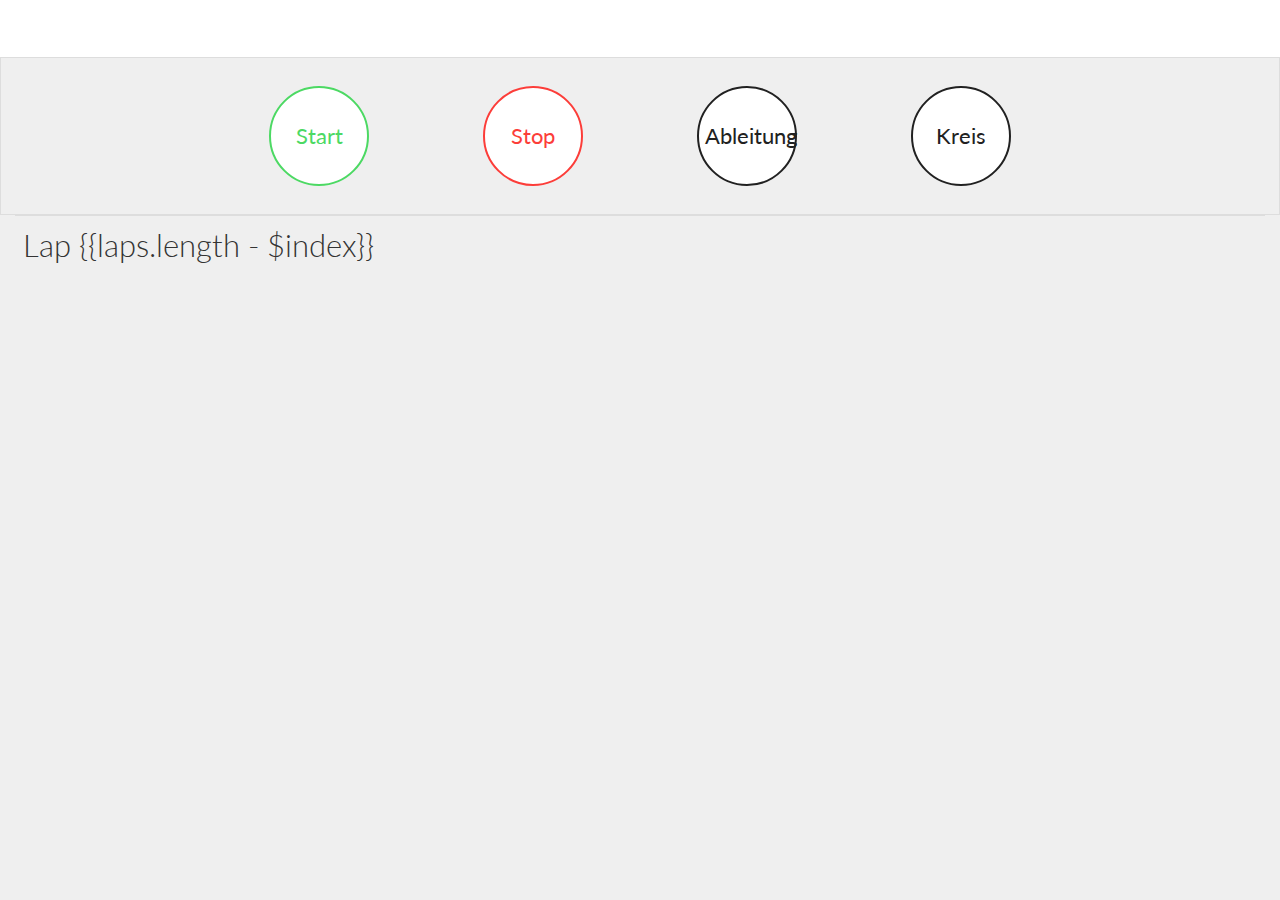
<file: index.html>
<!DOCTYPE html>
<html ng-app="timer">

  <head>
    <link data-require="bootstrap-css@3.1.1" data-semver="3.1.1" rel="stylesheet" href="//netdna.bootstrapcdn.com/bootstrap/3.1.1/css/bootstrap.min.css" />
    <link rel="stylesheet" href="style.css" />
    <script data-require="angular.js@*" data-semver="1.3.0-beta.5" src="https://code.angularjs.org/1.3.0-beta.5/angular.js"></script>
    <script src="script.js"></script>
  </head>

  <body class="timer container-fluid" ng-controller="TimerController">
    <div class="row timer-display">
      <div class="col-xs-12">
        <div class="block-center text-right">
          <div class="current-lap" timer-display="laps[0] ? count - laps[0].count : count"></div>
          <div class="time-elapsed" timer-display="count"></div>
        </div>
      </div>
    </div>
    <div class="row controls">
      <div class="col-xs-12 text-center">
        <button ng-show="!intervalPromise" class="btn-circle btn-circle-green" ng-click="start()">Start</button>
        <button ng-show="intervalPromise" class="btn-circle btn-circle-red" ng-click="stop()">Stop</button>
        <button ng-show="!intervalPromise" class="btn-circle" ng-click="reset()">Ableitung</button>
        <button ng-show="intervalPromise" class="btn-circle" ng-click="addLap()">Kreis</button>
      </div>
    </div>
    <div class="row laps">
      <div class="col-xs-12">
        <table class="table">
          <tbody>
            <tr ng-repeat="lap in laps">
              <td>Lap {{laps.length - $index}}</td>
              <td class="text-center" timer-display="lap.interval"></td>
            </tr>
          </tbody>
        </table>
      </div>
    </div>
  </body>
  
</html>
</file>
<file: style.css>
@import url(http://fonts.googleapis.com/css?family=Lato:100,300,400);

.timer {
  background-color: #efefef;
  font-family: 'Lato', sans-serif;
  min-width: 500px;
}

.btn-circle {
  -webkit-font-smoothing: antialiased;
  -moz-osx-font-smoothing: grayscale;
  -webkit-box-sizing: border-box;
  -moz-box-sizing: border-box;

  background: #fff;
  border: 2px solid #212121;
  border-radius: 100px;
  box-sizing: border-box;
  color: #212121;
  cursor: pointer;
  display: inline-block;
  font-size: 22px;
  font-weight: 400;
  height: 100px;
  margin: 0 2.5em;
  outline: none;
  text-align: center;
  text-rendering: optimizeLegibility;
  touch-action: manipulation;
  vertical-align: middle;
  white-space: nowrap;
  width: 100px;
  zoom: 1;
}

.btn-circle:hover {
  background: #212121;
  color: #fff;
}

.btn-circle:active {
  background: #888;
  color: #212121;
}

.btn-circle-green {
  border-color: #4cd963;
  color: #4cd963;
}

.btn-circle-green:hover {
  background: #4cd963;
  color: #fff;
}

.btn-circle-green:active {
  background: #888;
  border-color: #2b7238;
  color: #4cd963;
}

.btn-circle-red {
  border-color: #fc3d39;
  color: #fc3d39;
}

.btn-circle-red:hover {
  background: #fc3d39;
  color: #fff;
}

.btn-circle-red:active {
  background: #888;
  border-color: #862027;
  color: #fc3d39;
}

.timer-display {
  background-color: #fff;
  font-weight: 300;
  line-height: 1;
  padding: 2em 0;
}

.timer-display .time-elapsed {
  font-size: 9em;
  font-weight: 300;
}

.timer-display .current-lap {
  color: #888;
  font-size: 2.5em;
  font-weight: 300;
}

.divider::before {
  content: ":";
  font-weight: 100;
  position: relative;
  top: -0.1em;
}

.block-center {
  width: 500px;
  display: block;
  margin-left: auto;
  margin-right: auto;
}

.controls {
  padding: 2em 0;
  border: solid 1px #ddd;
}

.laps {
  font-size: 2.2em;
  font-weight: 300;
}
</file>
